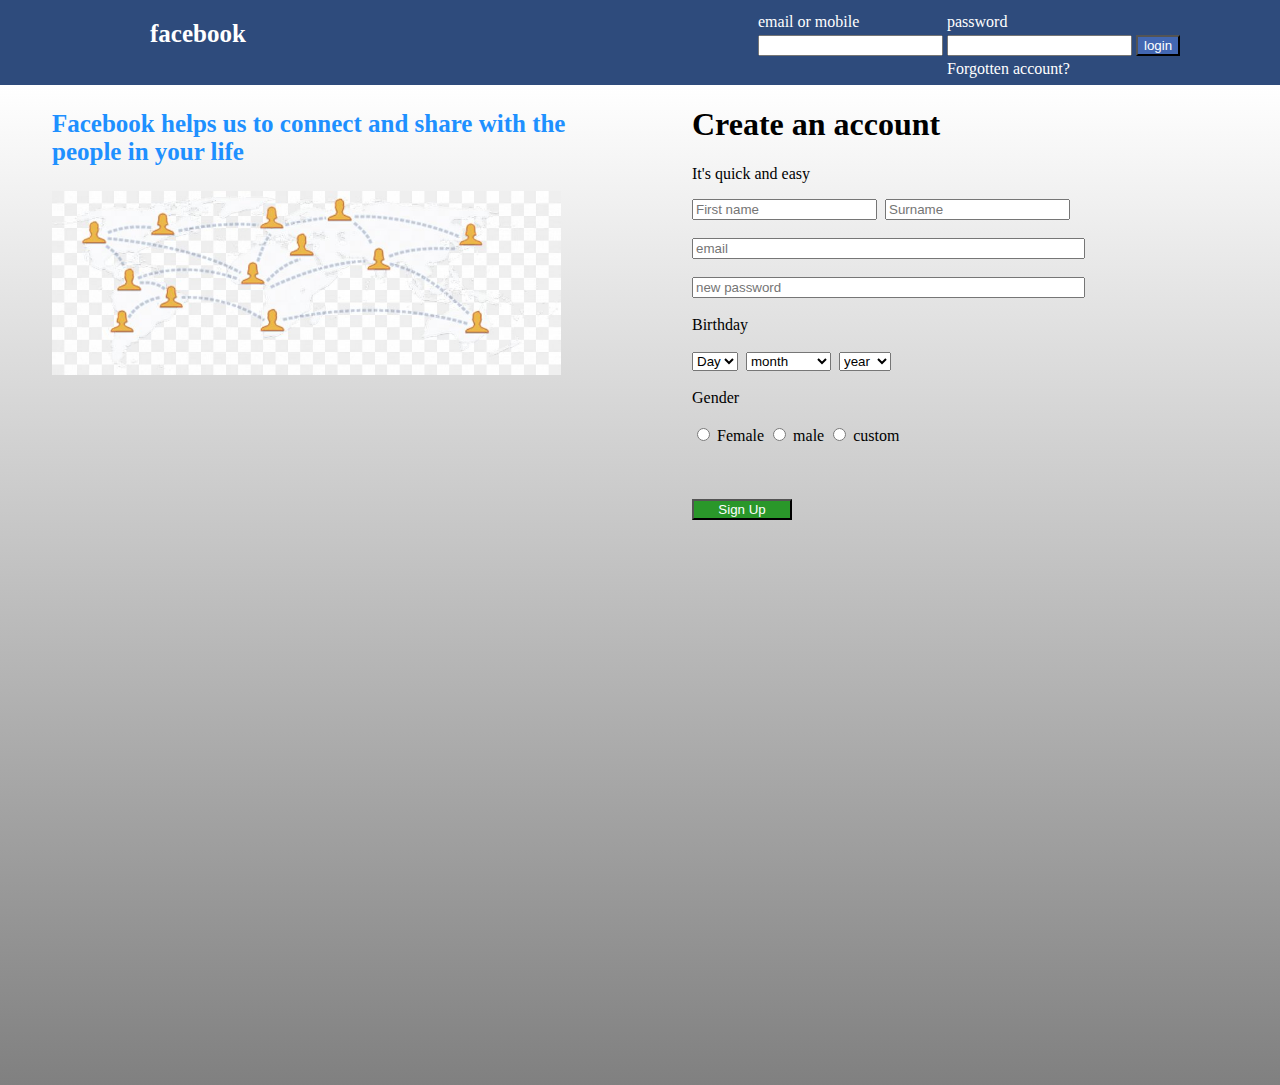
<file: index.html>
<!DOCTYPE html>
<html>
	<head>
		<title>
		</title>
		<link href="style.css" type="text/css" rel="stylesheet">
	</head>
	<body>
		<div class="container">
			<div class="header">
				<div class="logo">
					<a class="logo_text" href="fb.html">facebook</a>
				</div>
				<div class="login">
					<div class="login_text">
						<form>
							<table class="tablelogin">
								<tr class="firstrow">
									<td>email or mobile</td>
									<td>password</td>
								</tr>
								<tr>
									<td><input type="text"></td>
									<td><input type="text"></td>
									<td><input class="submitbutton" type="submit" value="login"></td>
								</tr>
								<tr>
									<td></td>
									<td><a href="forgotten.html" class="forgot">Forgotten account?</a></td>
								</tr>

							</table>
						</form>
					</div>
				</div>
			</div>
			<div class="mainbody">
				<div class="leftsection">
					<p class="para">Facebook helps us to connect and share with the<br> people in your life</p>
					<img class="img" src="facebook.jpg">
				</div>
				<div class="rightsection">
					<h1>Create an account</h1>
					<p>It's quick and easy</p>
					<form>
						<input type="text" placeholder="First name">&nbsp;
						<input type="text" placeholder="Surname"><br><br>
						<input type="email" size="46" placeholder="email"><br><br>
						<input type="password" size="46" placeholder="new password"><br><br>
						<label>Birthday</label><br><br>
						<select>
							<option>Day</option>
							<option>1</option>
							<option>2</option>
							<option>3</option>
							<option>4</option>
							<option>5</option>
							<option>6</option>
							<option>7</option>
							<option>8</option>
							<option>9</option>
							<option>10</option>
							<option>11</option>
							<option>12</option>
							<option>13</option>
						</select>&nbsp;
						<select>
							<option>month</option>
							<option>january</option>
							<option>february</option>
							<option>march</option>
							<option>april</option>
							<option>may</option>
							<option>june</option>
							<option>july</option>
							<option>august</option>
							<option>september</option>
							<option>october</option>
							<option>november</option>
							<option>december</option>
						</select>&nbsp;
						<select>
							<option>year</option>
							<option>2000</option>
							<option>2001</option>
							<option>2002</option>
							<option>2003</option>
							<option>2004</option>
							<option>2005</option>
						</select><br><br>
						<label>Gender</label><br><br>
						<input type="radio" id="Female" name="Gender"value="Female">
						<label>Female</label>
						<input type="radio" id="male" name="Gender" value="male">
						<label>male</label>
						<input type="radio" id="custom" name="Gender" value="custom">
						<label>custom</label>
						<br><br><br><br>
						<input class="submitbtn" type="submit" value="Sign Up">
					</form>
				</div>
			</div>
		</div>
	</body>
</html>
</file>
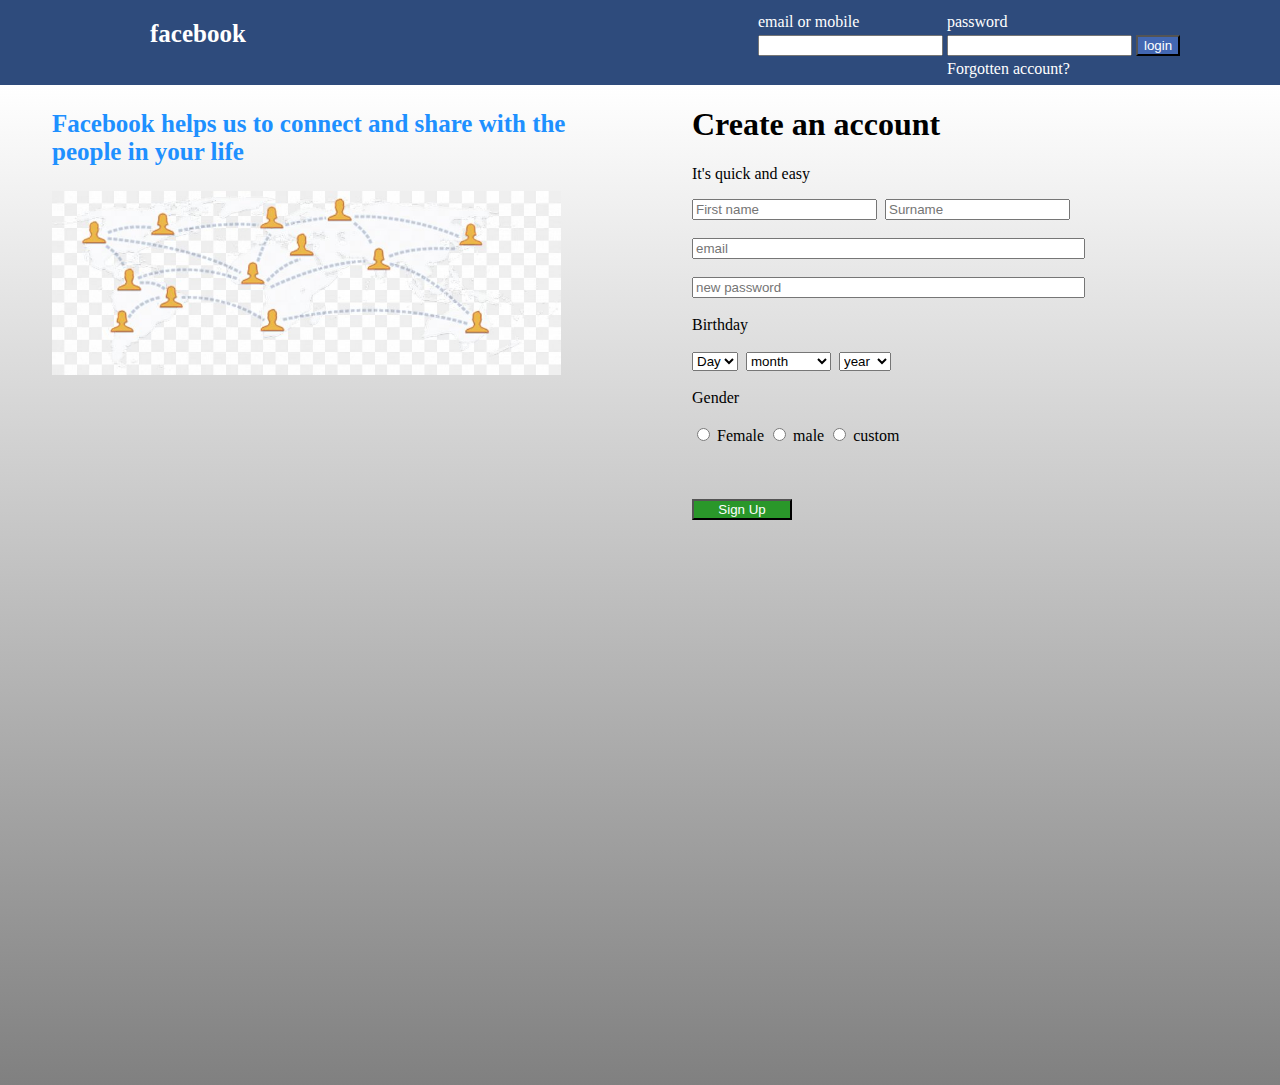
<file: fb.html>
<!DOCTYPE html>
<html>
	<head>
		<title>
		</title>
		<link href="fb.css" type="text/css" rel="stylesheet">
	</head>
	<body>
		<div class="container">
			<div class="header">
				<div class="logo">
					<a class="logo_text" href="fb.html">facebook</a>
				</div>
				<div class="login">
					<div class="login_text">
						<form>
							<table class="tablelogin">
								<tr class="firstrow">
									<td>email or mobile</td>
									<td>password</td>
								</tr>
								<tr>
									<td><input type="text"></td>
									<td><input type="text"></td>
									<td><input class="submitbutton" type="submit" value="login"></td>
								</tr>
								<tr>
									<td></td>
									<td><a href="forgotten.html" class="forgot">Forgotten account?</a></td>
								</tr>

							</table>
						</form>
					</div>
				</div>
			</div>
			<div class="mainbody">
				<div class="leftsection">
					<p class="para">Facebook helps us to connect and share with the<br> people in your life</p>
					<img class="img" src="facebook.jpg">
				</div>
				<div class="rightsection">
					<h1>Create an account</h1>
					<p>It's quick and easy</p>
					<form>
						<input type="text" placeholder="First name">&nbsp;
						<input type="text" placeholder="Surname"><br><br>
						<input type="email" size="46" placeholder="email"><br><br>
						<input type="password" size="46" placeholder="new password"><br><br>
						<label>Birthday</label><br><br>
						<select>
							<option>Day</option>
							<option>1</option>
							<option>2</option>
							<option>3</option>
							<option>4</option>
							<option>5</option>
							<option>6</option>
							<option>7</option>
							<option>8</option>
							<option>9</option>
							<option>10</option>
							<option>11</option>
							<option>12</option>
							<option>13</option>
						</select>&nbsp;
						<select>
							<option>month</option>
							<option>january</option>
							<option>february</option>
							<option>march</option>
							<option>april</option>
							<option>may</option>
							<option>june</option>
							<option>july</option>
							<option>august</option>
							<option>september</option>
							<option>october</option>
							<option>november</option>
							<option>december</option>
						</select>&nbsp;
						<select>
							<option>year</option>
							<option>2000</option>
							<option>2001</option>
							<option>2002</option>
							<option>2003</option>
							<option>2004</option>
							<option>2005</option>
						</select><br><br>
						<label>Gender</label><br><br>
						<input type="radio" id="Female" name="Gender"value="Female">
						<label>Female</label>
						<input type="radio" id="male" name="Gender" value="male">
						<label>male</label>
						<input type="radio" id="custom" name="Gender" value="custom">
						<label>custom</label>
						<br><br><br><br>
						<input class="submitbtn" type="submit" value="Sign Up">
					</form>
				</div>
			</div>
		</div>
	</body>
</html>
</file>
<file: style.css>
.header{
	background-color: #2e4b7c;
	width: 100%;
	height: 85px;
}
body{
	margin: 0%;
}
.logo{
	width:50%;
	padding-top: 20px;
	float: left;
}
.login{
	width:50%;
	float: left;
	padding-top: 10px;
}
.logo_text{
	color: #fff;
	font-size: 25px;
	font-weight: bold;
	font-family: inherit;
	text-decoration: none;
	margin-left: 150px;
	margin-top: 20px;
}
.firstrow{
	color: #fff;
}
.loginbutton{
	color:#fff;
	background: cornflowerblue;
}

.tablelogin{
	margin-left: 115px; ;
}
.forgot{
	text-decoration: none;
	color: #fff;
}
.submitbutton{
	background-color: #4267b2;
	color: #fff;
	cursor: pointer;
}
.submitbutton:hover{
	background-color: green;
}
.mainbody{
	width:100%;
	height:1000px;
	background: linear-gradient(white,grey);
}
.leftsection{
	width: 50%;
	height: 365px;
	float: left;
	padding-left: 52px;
}
.rightsection{
	width:40%;
	float: left;
}
.para{
	color:dodgerblue;
	font-size: 25px;
	font-weight: bold;
}
.img{
	width:509px;
}

.submitbtn{
	background: rgb(42, 151, 42);
	color: #fff;
	width: 100px;
}
</file>
<file: fb.css>
.header{
	background-color: #2e4b7c;
	width: 100%;
	height: 85px;
}
body{
	margin: 0%;
}
.logo{
	width:50%;
	padding-top: 20px;
	float: left;
}
.login{
	width:50%;
	float: left;
	padding-top: 10px;
}
.logo_text{
	color: #fff;
	font-size: 25px;
	font-weight: bold;
	font-family: inherit;
	text-decoration: none;
	margin-left: 150px;
	margin-top: 20px;
}
.firstrow{
	color: #fff;
}
.loginbutton{
	color:#fff;
	background: cornflowerblue;
}

.tablelogin{
	margin-left: 115px; ;
}
.forgot{
	text-decoration: none;
	color: #fff;
}
.submitbutton{
	background-color: #4267b2;
	color: #fff;
	cursor: pointer;
}
.submitbutton:hover{
	background-color: green;
}
.mainbody{
	width:100%;
	height:1000px;
	background: linear-gradient(white,grey);
}
.leftsection{
	width: 50%;
	height: 365px;
	float: left;
	padding-left: 52px;
}
.rightsection{
	width:40%;
	float: left;
}
.para{
	color:dodgerblue;
	font-size: 25px;
	font-weight: bold;
}
.img{
	width:509px;
}

.submitbtn{
	background: rgb(42, 151, 42);
	color: #fff;
	width: 100px;
}
</file>
